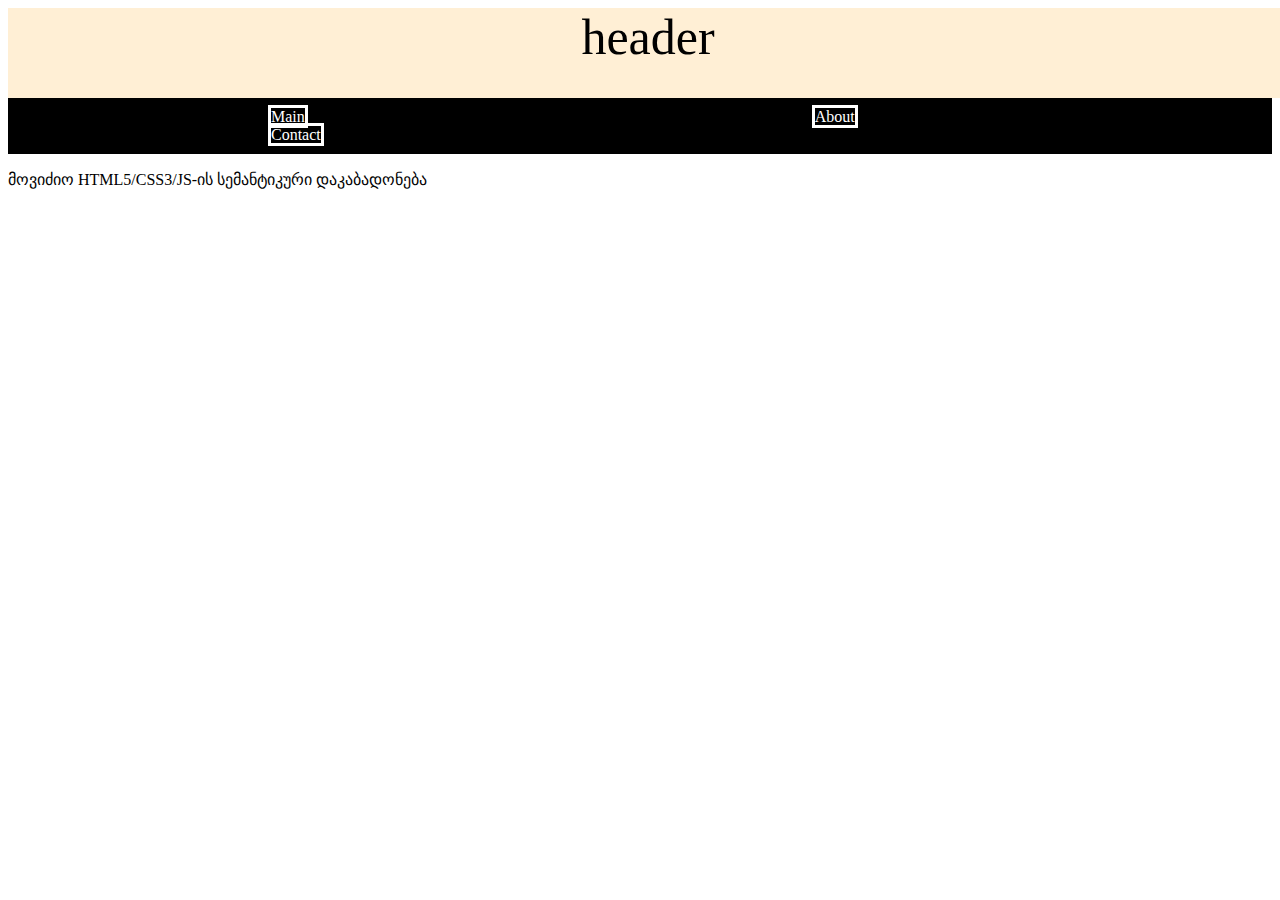
<file: HTML/index.html>
<!DOCTYPE html>
<html lang="en">

<head>
    <meta charset="UTF-8">
    <meta name="viewport" content="width=device-width, initial-scale=1.0">
    <title>Document</title>
    <link rel="stylesheet" href="./style.css">
</head>

<body>
    <header>
        header
    </header>
    <nav>
        <a href="">Main</a>
        <a href="">About</a>
        <a href="">Contact</a>
    </nav>
    <p>მოვიძიო HTML5/CSS3/JS-ის სემანტიკური დაკაბადონება</p>


</body>

</html>
</file>
<file: HTML/style.css>
header {
    background-color: papayawhip;
    font-size: 50px;
    width: 100vw;
    height: 10vh;
    text-align: center;
}



nav {
    background-color: rgb(0, 0, 0);
    padding: 10px;
    color: darkblue;

}

a {
    text-decoration: none;
    color: rgb(255, 255, 255);
    margin: 250px;
    text-align: center;
    border: 3px solid white;

}
</file>
